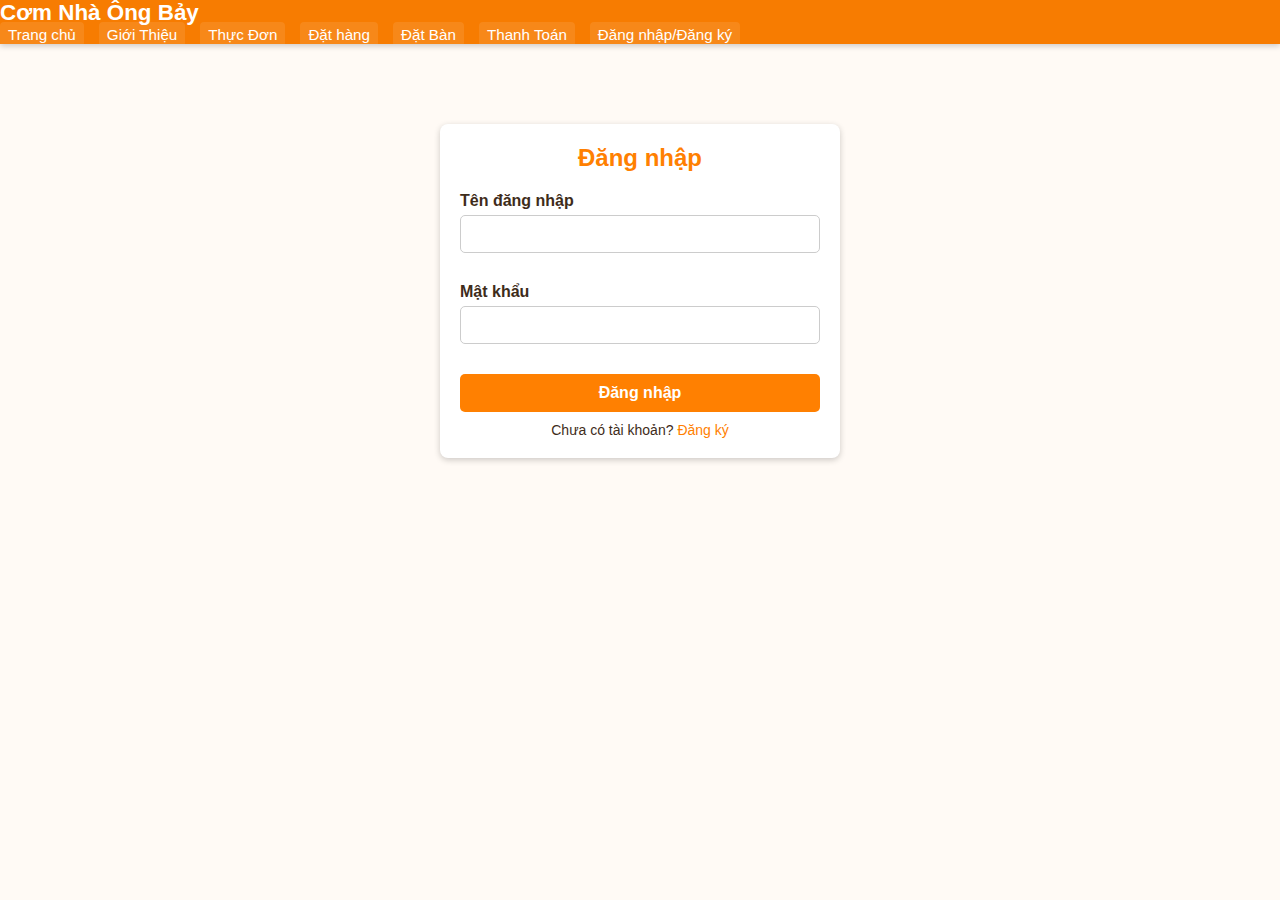
<file: HTML/login.html>
<!DOCTYPE html>
<html lang="vi">
  <head>
    <meta charset="UTF-8" />
    <meta name="viewport" content="width=device-width, initial-scale=1.0" />
    <title>Đăng nhập</title>
    <link rel="stylesheet" href="../css/style.css" />
    <style>
      .auth-container {
        max-width: 400px;
        margin: 80px auto;
        padding: 20px;
        border-radius: 8px;
        box-shadow: 0 2px 6px rgba(0, 0, 0, 0.2);
        background: #fff;
        text-align: center;
      }
      .auth-container h2 {
        color: #ff8001;
        margin-bottom: 20px;
      }
      .auth-container input {
        width: 100%;
        padding: 10px;
        margin-bottom: 15px;
        border: 1px solid #ccc;
        border-radius: 5px;
        font-size: 14px;
      }
      .auth-container button {
        background: #ff8001;
        color: #fff;
        border: none;
        width: 100%;
        padding: 10px;
        border-radius: 5px;
        cursor: pointer;
        font-size: 16px;
        transition: 0.3s;
      }
      .auth-container button:hover {
        background: #e67000;
      }
      .auth-container p {
        margin-top: 10px;
        font-size: 14px;
      }
      .auth-container a {
        color: #ff8001;
        text-decoration: none;
      }
    </style>
  </head>
  <body>
    <nav class="navbar">
      <a href="../index.html" class="logo">Cơm Nhà Ông Bảy</a>
      <ul class="nav-links" id="nav-links">
        <li><a href="../index.html">Trang chủ</a></li>
        <li><a href="about.html">Giới Thiệu</a></li>
        <li>
          <a href="menu-category.html">Thực Đơn</a>
        </li>
        <li><a href="menu.html">Đặt hàng</a></li>
        <li><a href="booking.html">Đặt Bàn</a></li>
        <li><a href="checkout.html">Thanh Toán</a></li>
      </ul>
    </nav>
    <section class="auth-container">
      <h2>Đăng nhập</h2>
      <form id="login-form">
        <div class="form-group">
          <label for="username">Tên đăng nhập</label>
          <input type="text" id="username" required />
        </div>
        <div class="form-group">
          <label for="password">Mật khẩu</label>
          <input type="password" id="password" required />
        </div>
        <button type="submit">Đăng nhập</button>

        <p>Chưa có tài khoản? <a href="register.html">Đăng ký</a></p>
      </form>
    </section>

    <script src="../js/auth.js"></script>
  </body>
</html>
</file>
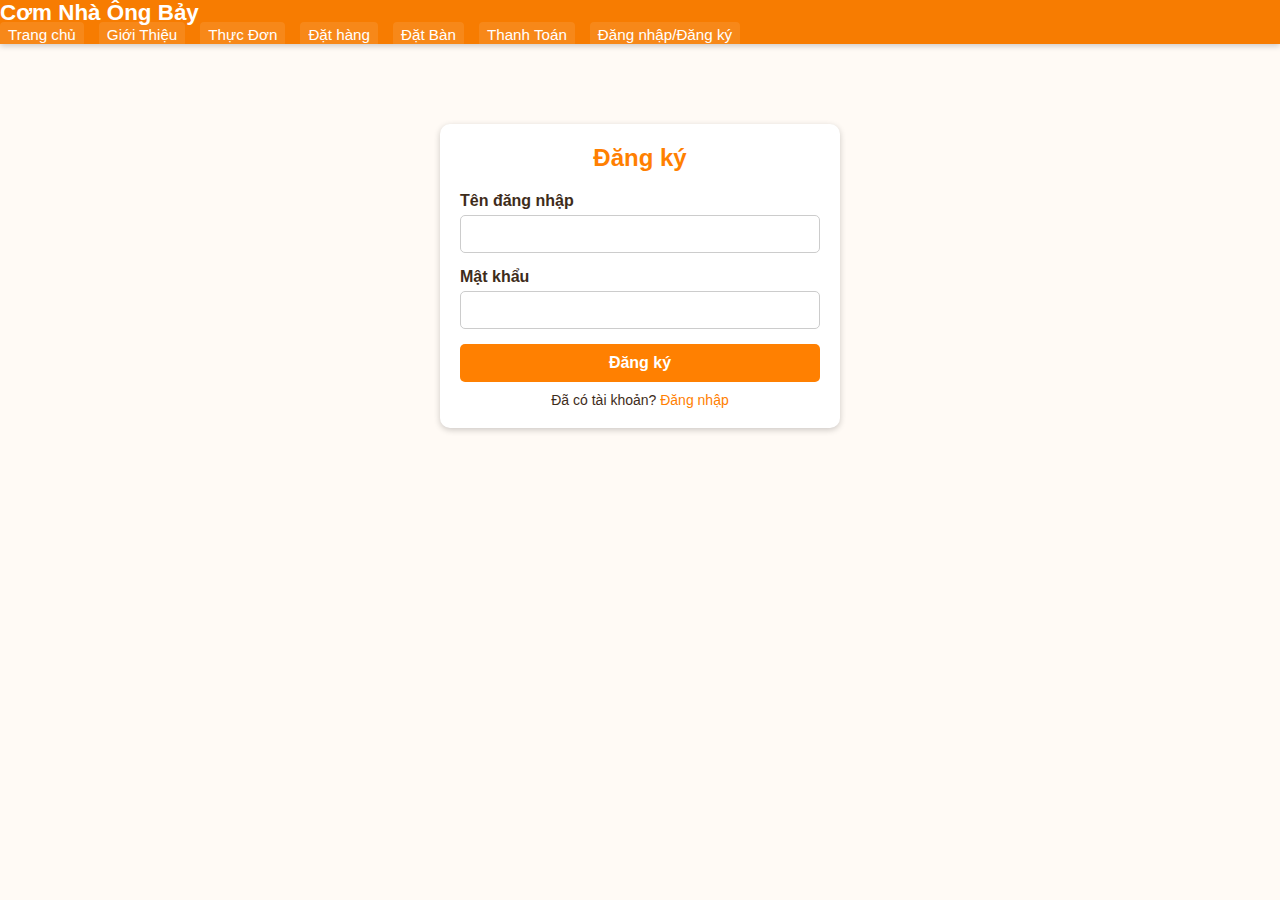
<file: HTML/register.html>
<!DOCTYPE html>
<html lang="vi">
  <head>
    <meta charset="UTF-8" />
    <meta name="viewport" content="width=device-width, initial-scale=1.0" />
    <title>Đăng ký</title>
    <link rel="stylesheet" href="../css/style.css" />
  </head>
  <body>
    <nav class="navbar">
      <a href="../index.html" class="logo">Cơm Nhà Ông Bảy</a>
      <ul class="nav-links" id="nav-links">
        <li><a href="../index.html">Trang chủ</a></li>
        <li><a href="about.html">Giới Thiệu</a></li>
        <li>
          <a href="menu-category.html">Thực Đơn</a>
        </li>
        <li><a href="menu.html">Đặt hàng</a></li>
        <li><a href="booking.html">Đặt Bàn</a></li>
        <li><a href="checkout.html">Thanh Toán</a></li>
      </ul>
    </nav>
    <section class="auth-container">
      <h2>Đăng ký</h2>
      <form id="register-form">
        <div class="form-group">
          <label for="reg-username">Tên đăng nhập</label>
          <input type="text" id="reg-username" required />
        </div>
        <div class="form-group">
          <label for="reg-password">Mật khẩu</label>
          <input type="password" id="reg-password" required />
        </div>
        <button type="submit">Đăng ký</button>
        <p>Đã có tài khoản? <a href="login.html">Đăng nhập</a></p>
      </form>
    </section>

    <script src="../js/auth.js"></script>
  </body>
</html>
</file>
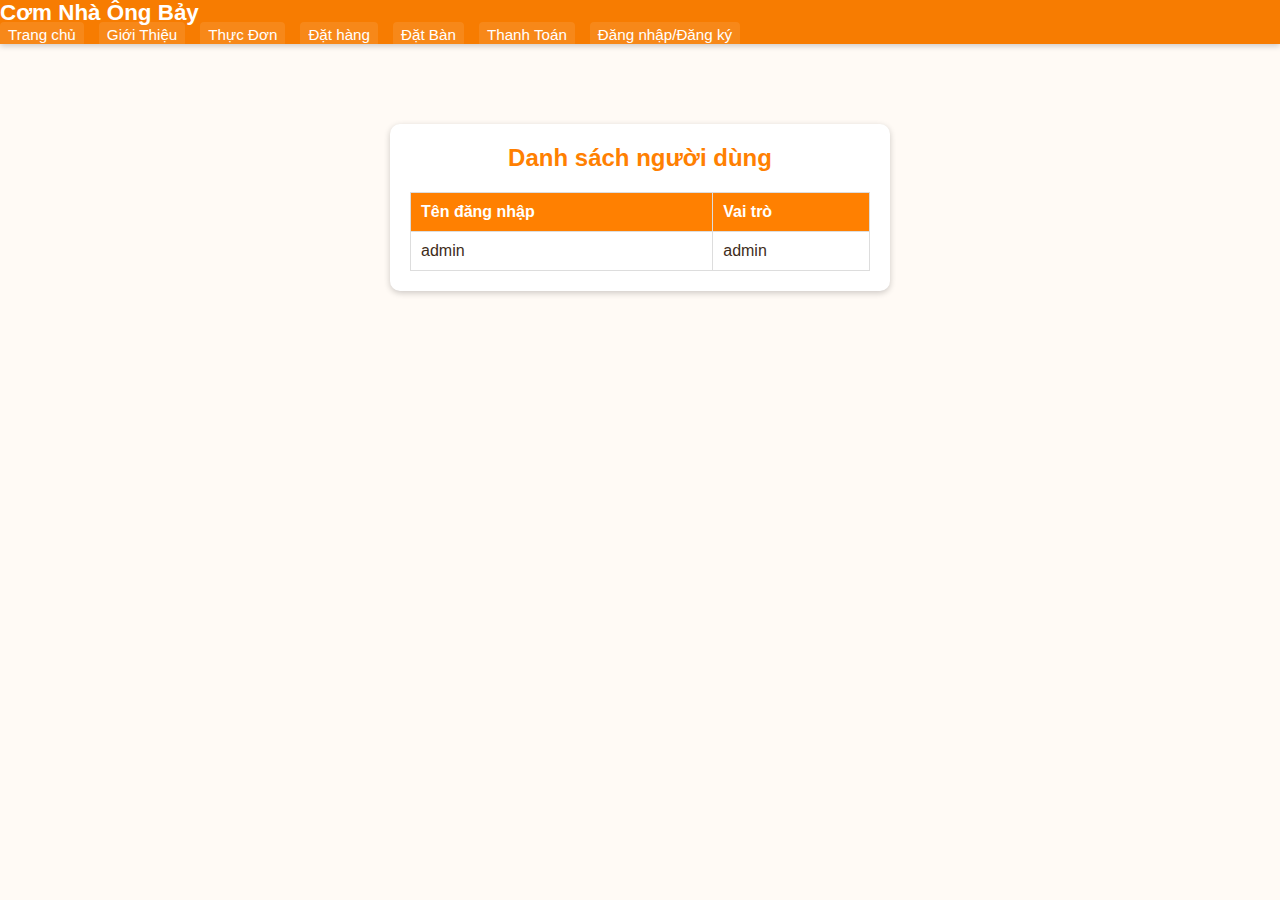
<file: HTML/user-management.html>
<!DOCTYPE html>
<html lang="vi">
  <head>
    <meta charset="UTF-8" />
    <meta name="viewport" content="width=device-width, initial-scale=1.0" />
    <title>Quản lý user</title>
    <link rel="stylesheet" href="../css/style.css" />
  </head>
  <body>
    <nav class="navbar">
      <a href="../index.html" class="logo">Cơm Nhà Ông Bảy</a>
      <ul class="nav-links" id="nav-links">
        <li><a href="../index.html">Trang chủ</a></li>
        <li><a href="about.html">Giới Thiệu</a></li>
        <li>
          <a href="menu-category.html">Thực Đơn</a>
        </li>
        <li><a href="menu.html">Đặt hàng</a></li>
        <li><a href="booking.html">Đặt Bàn</a></li>
        <li><a href="checkout.html">Thanh Toán</a></li>
      </ul>
      </ul>
    </nav>
    <section class="user-container">
  <h2>Danh sách người dùng</h2>
  <table>
    <thead>
      <tr>
        <th>Tên đăng nhập</th>
        <th>Vai trò</th>
      </tr>
    </thead>
    <tbody id="user-list"></tbody>
  </table>
</section>

    <script src="../js/auth.js"></script>
    <script>
      document.addEventListener("DOMContentLoaded", () => {
        loadUsersToTable();
      });
    </script>
  </body>
</html>
</file>
<file: css/style.css>
/* Reset cơ bản */
* {
  margin: 0;
  padding: 0;
  box-sizing: border-box;
  font-family: "Arial", sans-serif;
}

body {
  background-color: #fffaf5;
  color: #3e2c1a;
}

/* Header */
.hero {
  background: url("../img/1.png") center/cover no-repeat;
  height: 90vh;
  display: flex;
  align-items: center;
  justify-content: center;
  position: relative;
}

.overlay {
  text-align: center;
  background: rgba(62, 44, 26, 0.5);
  padding: 20px;
  border-radius: 10px;
}
/* kinh chao quy khach */
.welcome-text {
  font-size: 18px;
  color: #fff3e0;
  margin-bottom: 10px;
}
/* com nha ong bay */
.hero-title {
  font-size: 50px;
  color: white;
  margin-bottom: 20px;
}
/* text&box banner đặt bàn ngày */
.btn-book {
  background-color: #f4f1ee;
  border: none;
  padding: 12px 25px;
  font-size: 16px;
  cursor: pointer;
  border-radius: 5px;
  color: #070503;
  transition: 0.3s;
}

.btn-book:hover {
  background-color: #e48f49;
}

/* Giới thiệu */
.about {
  display: flex;
  justify-content: space-between;
  align-items: center;
  padding: 50px 10%;
  background-color: #fffaf5;
}

.about-images {
  display: grid;
  grid-template-columns: 1fr 1fr;
  gap: 10px;
  width: 50%;
}

.about-images img {
  width: 100%;
  border-radius: 8px;
}

.about-text {
  width: 45%;
}
/* text giới thiệu */
.about-text h2 {
  font-size: 28px;
  margin-bottom: 15px;
  color: #3e2c1a;
}

.about-text p {
  font-size: 16px;
  line-height: 1.6;
  margin-bottom: 20px;
}

/* Món nổi bật */
.featured {
  text-align: center;
  padding: 50px 10%;
  background-color: #fdf4ec;
}

.featured h2 {
  font-size: 32px;
  margin-bottom: 30px;
}

.featured h2 span {
  text-decoration: underline;
}

.featured-grid {
  display: flex;
  justify-content: space-around;
  gap: 20px;
}

.dish {
  text-align: center;
  width: 30%;
}

.dish img {
  width: 100%;
  border-radius: 8px;
  margin-bottom: 10px;
}

.dish a {
  text-decoration: none;
  color: #3e2c1a;
  font-weight: bold;
}

/* Footer */
.footer {
  background: url("../img/1.png") center/cover no-repeat;
  padding: 60px 10%;
  text-align: center;
  color: rgb(244, 239, 239);
}

.footer-text a {
  color: #f8a25c;
  text-decoration: none;
}
/* about&booking////////////////////////////////////////////////////////////////////////// */
/* Header phụ */
.sub-header {
  background-color: #000000;
  color: #ff8001;
  text-align: center;
  padding: 40px 0;
}

/* Trang giới thiệu */
.about-page {
  padding: 50px 10%;
  background-color: #fffaf5;
}

.about-page h2 {
  color: #3e2c1a;
  margin-bottom: 10px;
}

.about-page p {
  margin-bottom: 20px;
  line-height: 1.6;
}

/* Form đặt bàn */
.booking-form {
  padding: 50px 10%;
  background-color: #fdf4ec;
}

.booking-form form {
  display: flex;
  flex-direction: column;
  max-width: 400px;
  margin: 0 auto;
}

.booking-form label {
  margin: 10px 0 5px;
}

.booking-form input,
.booking-form button {
  padding: 10px;
  margin-bottom: 15px;
  border: 1px solid #000000;
  border-radius: 5px;
}

.booking-form button {
  background-color: #f8a25c;
  border: none;
  cursor: pointer;
  color: #3e2c1a;
}

.booking-form button:hover {
  background-color: #e48f49;
}
/* MENU ĐIỀU HƯỚNG CHO TỪNG TRANG ///////////////////////////////////////////////////////*/
/* Navbar */
.navbar {
  width: 100%;
  background-color: #f77c01;
  color: #fffaf5;
  position: sticky;
  top: 0;
  z-index: 1000;
  box-shadow: 0 2px 6px rgba(0, 0, 0, 0.2);
}

.nav-container {
  max-width: 1200px;
  margin: 0 auto;
  display: flex;
  justify-content: space-between;
  align-items: center;
  padding: 10px 15px; /* Giảm padding tổng thể */
}

.logo {
  font-size: 1.4rem; /* Giảm chút kích thước logo */
  font-weight: bold;
  color: #ffffff;
  text-decoration: none;
  white-space: nowrap; /* Giữ chữ 1 hàng */
}

.nav-links {
  display: flex;
  list-style: none;
  gap: 15px;
  flex-wrap: nowrap;
  align-items: center;
}

.nav-links li a {
  color: #ffffff;
  text-decoration: none;
  font-weight: 500;
  transition: color 0.3s;
  font-size: 0.95rem;
  padding: 4px 8px;
  border-radius: 4px;
  background-color: rgba(252, 243, 243, 0.1);
  white-space: nowrap;
}

.nav-links li a:hover {
  color: #502400;
  text-decoration: underline;
}
/* xử lý phần đặt bàn////////////////////////////////////// */
.confirmation-box {
  margin-top: 20px;
  padding: 15px;
  background-color: #fdf4ec;
  border: 1px solid #f8a25c;
  border-radius: 8px;
  color: #3e2c1a;
  font-size: 1rem;
  line-height: 1.5;
  text-align: center;
  animation: fadeIn 0.4s ease-in-out;
}

@keyframes fadeIn {
  from {
    opacity: 0;
    transform: translateY(-10px);
  }
  to {
    opacity: 1;
    transform: translateY(0);
  }
}
/* ===== Filter Buttons Style ===== */
.menu-filters {
  display: flex;
  justify-content: center;
  flex-wrap: wrap;
  gap: 10px;
  margin: 20px auto;
}

.filter-btn {
  padding: 8px 18px;
  border-radius: 20px;
  border: 2px solid #f77c01;
  background-color: #fff;
  color: #f77c01;
  font-size: 14px;
  font-weight: bold;
  text-transform: uppercase;
  cursor: pointer;
  transition: all 0.3s ease;
}

.filter-btn:hover {
  background-color: #f77c01;
  color: #fff;
}

.filter-btn.active {
  background-color: #f77c01;
  color: #fff;
}
.auth-container {
  max-width: 400px;
  margin: 80px auto; /* Căn giữa theo chiều ngang, cách top 80px */
  padding: 20px;
  background: #fff; /* Nền trắng */
  border-radius: 10px; /* Bo góc mềm mại */
  box-shadow: 0 2px 6px rgba(0, 0, 0, 0.2); /* Bóng đổ nhẹ */
  text-align: center;
}

.auth-container h2 {
  color: #ff8001; /* Cam đồng bộ navbar */
  margin-bottom: 20px;
}

.auth-container .form-group {
  text-align: left;
  margin-bottom: 15px;
}

.auth-container label {
  font-weight: bold;
  display: block;
  margin-bottom: 5px;
}

.auth-container input {
  width: 100%;
  padding: 10px;
  border: 1px solid #ccc;
  border-radius: 5px;
  font-size: 14px;
}

.auth-container button {
  width: 100%;
  padding: 10px;
  border: none;
  border-radius: 5px;
  background: #ff8001;
  color: #fff;
  font-size: 16px;
  font-weight: bold;
  cursor: pointer;
  transition: background 0.3s;
}

.auth-container button:hover {
  background: #e67000;
}

.auth-container p {
  margin-top: 10px;
  font-size: 14px;
}

.auth-container a {
  color: #ff8001;
  text-decoration: none;
}

.auth-container a:hover {
  text-decoration: underline;
}
.user-container {
  max-width: 500px;
  margin: 80px auto;
  padding: 20px;
  background: #fff;
  border-radius: 10px;
  box-shadow: 0 2px 6px rgba(0, 0, 0, 0.2);
}

.user-container h2 {
  color: #ff8001;
  text-align: center;
  margin-bottom: 20px;
}

.user-container table {
  width: 100%;
  border-collapse: collapse;
  text-align: left;
}

.user-container th,
.user-container td {
  border: 1px solid #ddd;
  padding: 10px;
}

.user-container th {
  background: #ff8001;
  color: #fff;
}

.user-container tr:nth-child(even) {
  background: #f9f9f9;
}
@media (max-width: 768px) {
  .nav-links {
    gap: 8px;
  }
  .nav-links li a {
    font-size: 0.9rem;
    padding: 3px 6px;
  }
  .logo {
    font-size: 1.2rem;
  }
}
.navbar {
  overflow-x: hidden; /* Ẩn thanh cuộn ngang */
}
</file>
